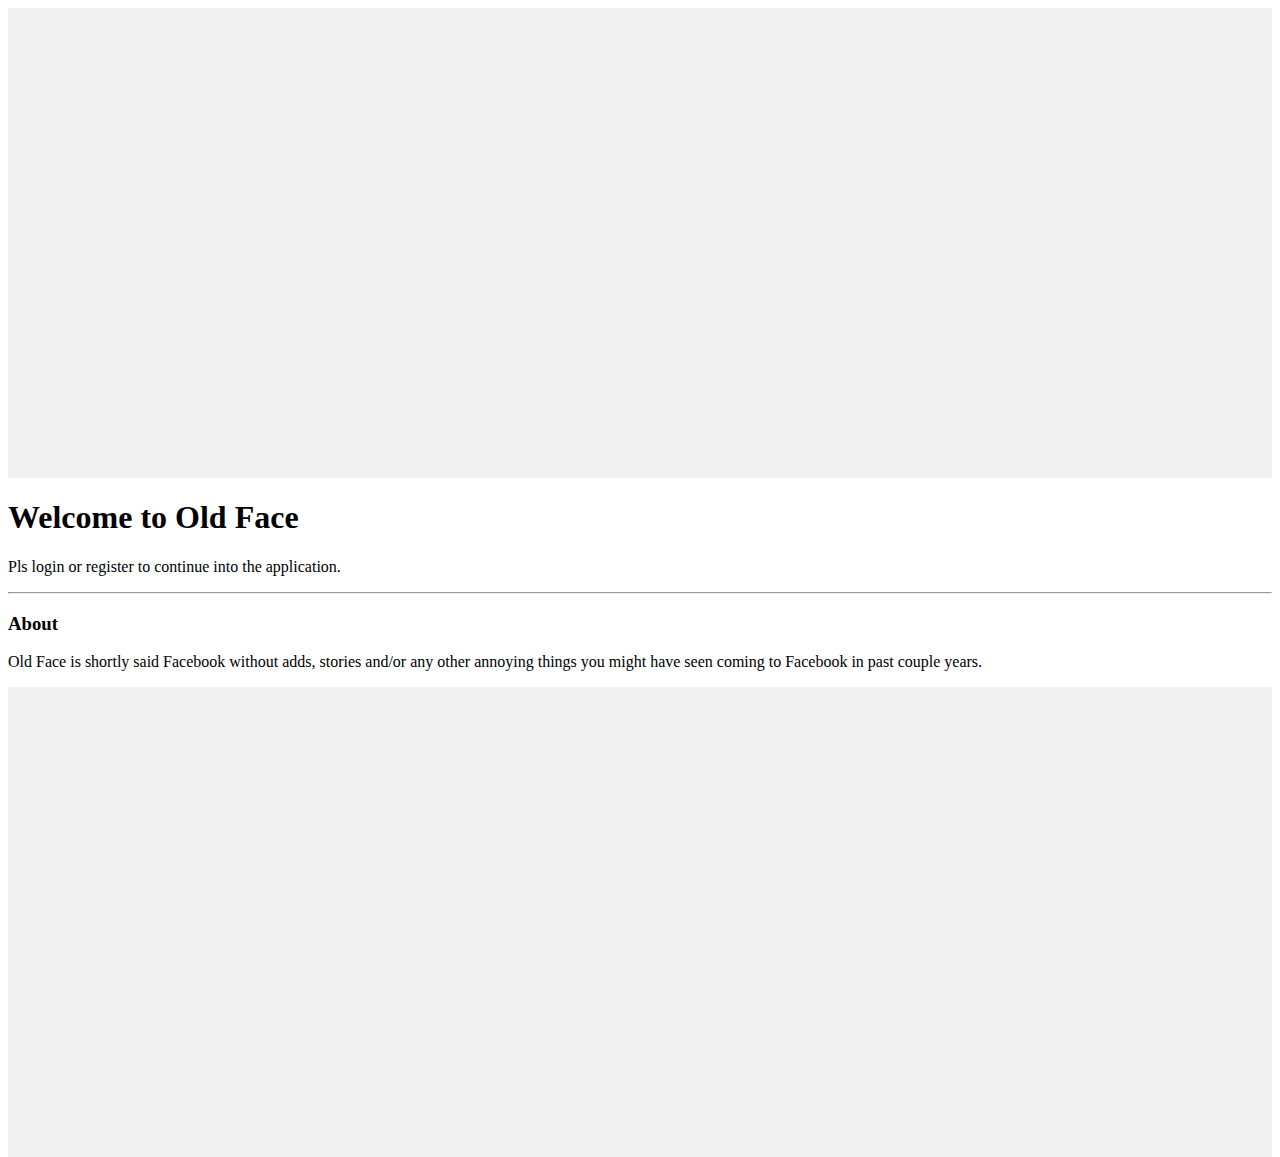
<file: src/main/resources/templates/index.html>
<!DOCTYPE HTML>
<html xmlns:layout="http://www.w3.org/1999/xhtml" layout:decorate="~{fragments/layout}">
    <head>
        <title>Main Page</title>

        <style>
            /* Remove the navbar's default margin-bottom and rounded borders */
            .navbar {
                margin-bottom: 0;
                border-radius: 0;
            }

            /* Set height of the grid so .sidenav can be 100% (adjust as needed) */
            .row.content {height: 450px}

            /* Set gray background color and 100% height */
            .sidenav {
                padding-top: 20px;
                background-color: #f1f1f1;
                height: 100%;
            }

            /* On small screens, set height to 'auto' for sidenav and grid */
            @media screen and (max-width: 767px) {
                .sidenav {
                    height: auto;
                    padding: 15px;
                }
                .row.content {height:auto;}
            }
        </style>
    </head>
    <body>
        <div layout:fragment="content" class="container">
            <div class="container-fluid text-center">
                <div class="row content">
                    <div class="col-sm-2 sidenav">
                        <p>

                        </p>
                        <p>

                        </p>
                        <p>

                        </p>
                    </div>
                    <div class="col-sm-8 text-left">
                        <h1>Welcome to Old Face</h1>
                        <p>
                            Pls login or register to continue into the application.
                        </p>

                        <hr>

                        <h3>About</h3>

                        <p>
                            Old Face is shortly said Facebook without adds, stories and/or
                            any other annoying things you might have seen coming to Facebook in past couple years.
                        </p>
                    </div>
                    <div class="col-sm-2 sidenav">

                    </div>
                </div>
            </div>
        </div>
    </body>
</html>
</file>
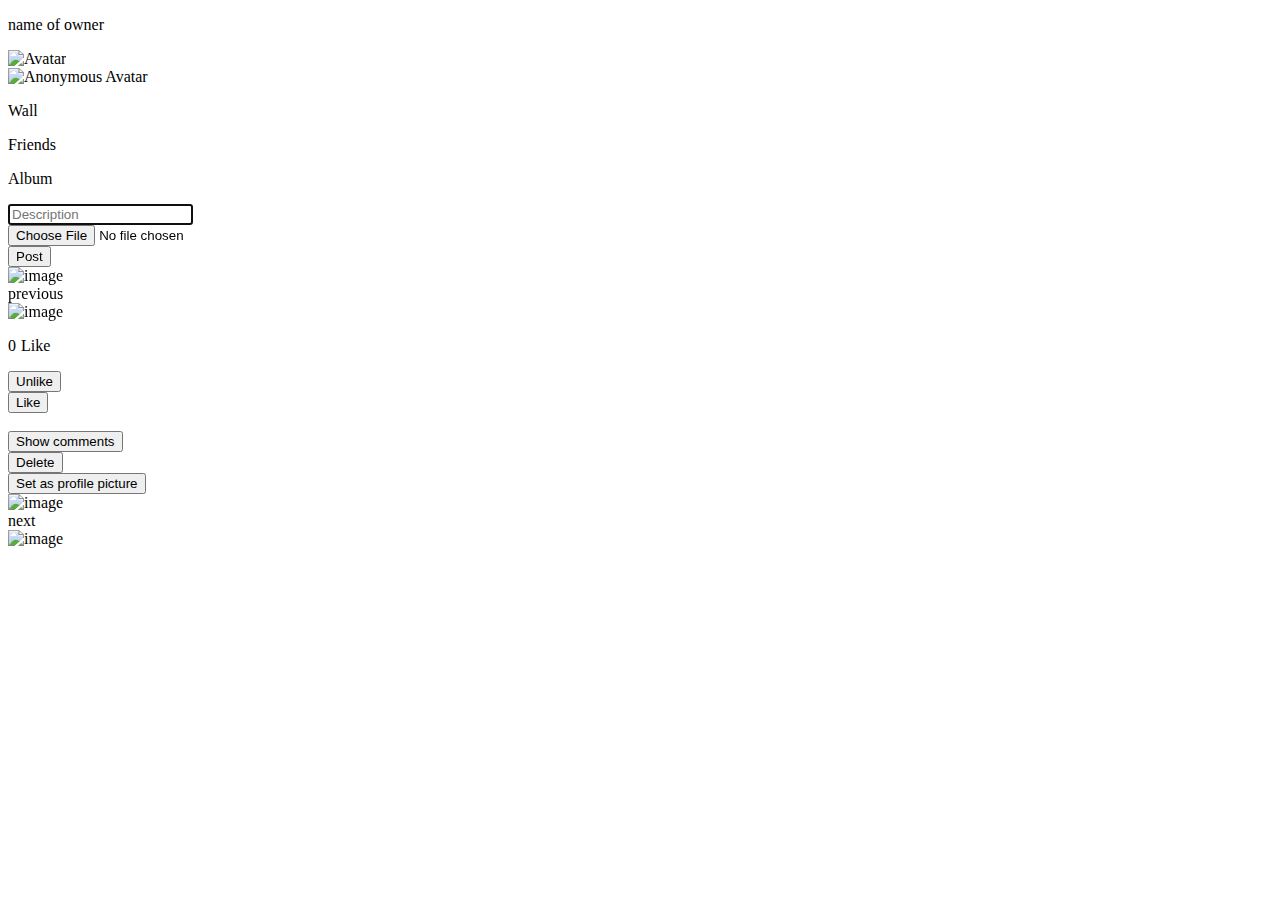
<file: src/main/resources/templates/album-page.html>
<!DOCTYPE HTML>
<html xmlns:th="http://www.thymeleaf.org" xmlns:layout="http://www.w3.org/1999/xhtml"
      xmlns:sec="http://www.w3.org/1999/xhtml" layout:decorate="~{fragments/layout}">
    <head>
        <title>Album</title>
    </head>
    <body>
        <div layout:fragment="content" class="container">
            <div class="container text-center">
                <div class="row">
                    <div class="col-sm-3 well">
                        <div class="well">
                            <p th:text="${profileName}">name of owner</p>
                            <div th:if="${profilePicture}">
                                <img th:src="@{/old-face/api/files/{id}(id=${profilePicture.id})}" class="img-circle" height="65" width="65" alt="Avatar">
                            </div>
                            <div th:unless="${profilePicture}">
                                <img th:src="@{/img/anonymous.png}" class="img-circle" height="65" width="65" alt="Anonymous Avatar">
                            </div>
                        </div>
                        <p><a th:href="'/old-face/' + ${whoseWall}">Wall</a></p>
                        <p><a th:href="'/old-face/' + ${whoseWall} + '/friends'">Friends</a></p>
                        <p><a th:href="'/old-face/' + ${whoseWall} + '/album'">Album</a></p>
                    </div>
                    <div class="col-sm-9">
                        <div class="row">
                            <div sec:authorize="hasPermission('albumOwner', #request.getAttribute('whoseWall'))">
                                <form th:action="@{/old-face/{path}/album/image(path=${whoseWall})}" method="post" enctype="multipart/form-data">
                                    <div class="form-group">
                                        <input type="text"
                                               id="content"
                                               name="content"
                                               class="form-control"
                                               autofocus="autofocus"
                                               placeholder="Description" />
                                    </div>
                                    <div class="form-group">
                                        <input type="file"
                                               id="file"
                                               name="file"
                                               class="form-control" />
                                    </div>
                                    <div class="form-group">
                                        <div class="row">
                                            <div class="col-sm-6 col-sm-offset-3">
                                                <input type="submit"
                                                       name="image-submit"
                                                       id="image-submit"
                                                       class="form-control btn btn-success"
                                                       value="Post">
                                            </div>
                                        </div>
                                    </div>
                                </form>
                            </div>
                        </div>
                        <div class="row">
                            <div th:if="${previous}" class="col-sm-4 well">
                                <div class="row">
                                    <img th:src="@{/old-face/api/files/{id}(id=${previous.id})}" alt="image" class="img-thumbnail">
                                </div>
                                <div class="row">
                                    <a th:href="@{/old-face/{nickname}/album/{imageId}(imageId=${previous.id}, nickname=${whoseWall})}">previous</a>
                                </div>
                            </div>

                            <div th:if="${current}" class="col-sm-4 well">
                                <div class="row">
                                    <div class="row">
                                        <img th:src="@{/old-face/api/files/{id}(id=${current.id})}" alt="image" class="img-thumbnail">
                                    </div>
                                    <div class="row">
                                        <p class="text-center" th:text="${current.description}">
                                    </div>
                                </div>
                                <div class="row">
                                    <div class="row">
                                        <p class="col-sm-5">
                                            <span id="likes" th:text="${current.likes}" class="badge badge-light p-1" style="margin-right: 5px;">0</span>Like
                                        </p>
                                        <div class="col-sm-2" sec:authorize="hasPermission('access', #request.getAttribute('whoseWall'))">
                                            <div th:if="${current.likedAlready}">
                                                <button type="button" class="btn btn-success" id="addLike"
                                                        th:attr="onclick=|likeImage('${current.id}')|"
                                                        style="display: none;">
                                                    Like
                                                </button>
                                                <button type="button" class="btn btn-danger" id="removeLike"
                                                        th:attr="onclick=|unlikeImage('${current.id}')|"
                                                        style="display: inline;">
                                                    Unlike
                                                </button>
                                            </div>
                                            <div th:unless="${current.likedAlready}">
                                                <button type="button" class="btn btn-success" id="addLike"
                                                        th:attr="onclick=|likeImage('${current.id}')|"
                                                        style="display: inline;">
                                                    Like
                                                </button>
                                                <button type="button" class="btn btn-danger" id="removeLike"
                                                        th:attr="onclick=|unlikeImage('${current.id}')|"
                                                        style="display: none;">
                                                    Unlike
                                                </button>
                                            </div>
                                        </div>
                                    </div>
                                    <br />
                                    <div class="form-group">
                                        <button type="button" class="form-control btn btn-info" th:id="'getComments'"
                                                th:attr="onclick=|getCommentsOfImage('${current.id}')|">
                                            Show comments
                                        </button>
                                    </div>
                                    <div class="row" th:id="'commentsImage'" style="display: none;">
                                        <div sec:authorize="hasPermission('access', #request.getAttribute('whoseWall'))">
                                            <h4>Leave a Comment:</h4>
                                            <div class="form-group">
                                                <input class="form-control" type="text" id="comment" name="comment" />
                                            </div>
                                            <div class="form-group">
                                                <button class="form-control btn btn-success" th:attr="onclick=|createCommentForImage('${current.id}')|">Send</button>
                                            </div>
                                        </div>
                                        <div>
                                            <p>Comments:</p>
                                            <div id="showComments"></div>
                                        </div>
                                    </div>
                                    <div sec:authorize="hasPermission('owner', #request.getAttribute('whoseWall'))">
                                        <div class="row">
                                            <form th:action="@{/old-face/{nickname}/album/{imageId}/del(imageId=${current.id}, nickname=${whoseWall})}" th:method="post">
                                                <div class="form-group">
                                                    <input type="submit" class="image-edit-button btn btn-danger" value="Delete"/>
                                                </div>
                                            </form>
                                        </div>
                                        <div class="row" th:if="${current.pictureState} != ${T(projekti.domain.enums.PictureState).PROFILE_PICTURE}">
                                            <form th:action="@{/old-face/{nickname}/album/{imageId}/set(imageId=${current.id}, nickname=${whoseWall})}" th:method="post">
                                                <div class="form-group">
                                                    <input type="submit" class="image-edit-button btn btn-primary" value="Set as profile picture"/>
                                                </div>
                                            </form>
                                        </div>
                                    </div>
                                </div>
                            </div>
                            <div th:if="${next}" class="col-sm-4 well">
                                <div class="row">
                                    <img th:src="@{/old-face/api/files/{id}(id=${next.id})}" alt="image" class="img-thumbnail">
                                </div>
                                <div class="row">
                                    <a th:href="@{/old-face/{nickname}/album/{imageId}(imageId=${next.id}, nickname=${whoseWall})}">next</a>
                                </div>
                            </div>
                        </div>
                        <div class="row">
                            <div class="col-xs-12 col-sm-6 col-md-4 col-lg-3 col-no-padding" th:each="image : ${album}">
                                <a th:href="@{/old-face/{nickname}/album/{imageId}(imageId=${image.id}, nickname=${whoseWall})}">
                                    <img th:src="@{/old-face/api/files/{id}(id=${image.id})}" alt="image" class="img-thumbnail">
                                </a>
                            </div>
                        </div>
                    </div>
                </div>
            </div>
            <script>
              document.getElementById("image-submit").addEventListener("click", function(event) {
                if (window.File && window.FileReader && window.FileList && window.Blob) {
                  //get the file size and file type from file input field
                  var field = $('#file');

                  var fsize = field[0].files[0].size;
                  var ftype = field[0].files[0].type;

                  switch(ftype) {
                    case 'image/png':
                    case 'image/gif':
                    case 'image/jpeg':
                    case 'image/jpg':
                      break;
                    default:
                      alert('Image file must be in format of either jpg, jpeg, png or gif!');
                      event.preventDefault();
                  }

                  if(fsize > 3145728) {
                    alert("Image must not excess size of 3MB!");
                    event.preventDefault();
                  }
                }
              });
            </script>
        </div>
    </body>
</html>
</file>
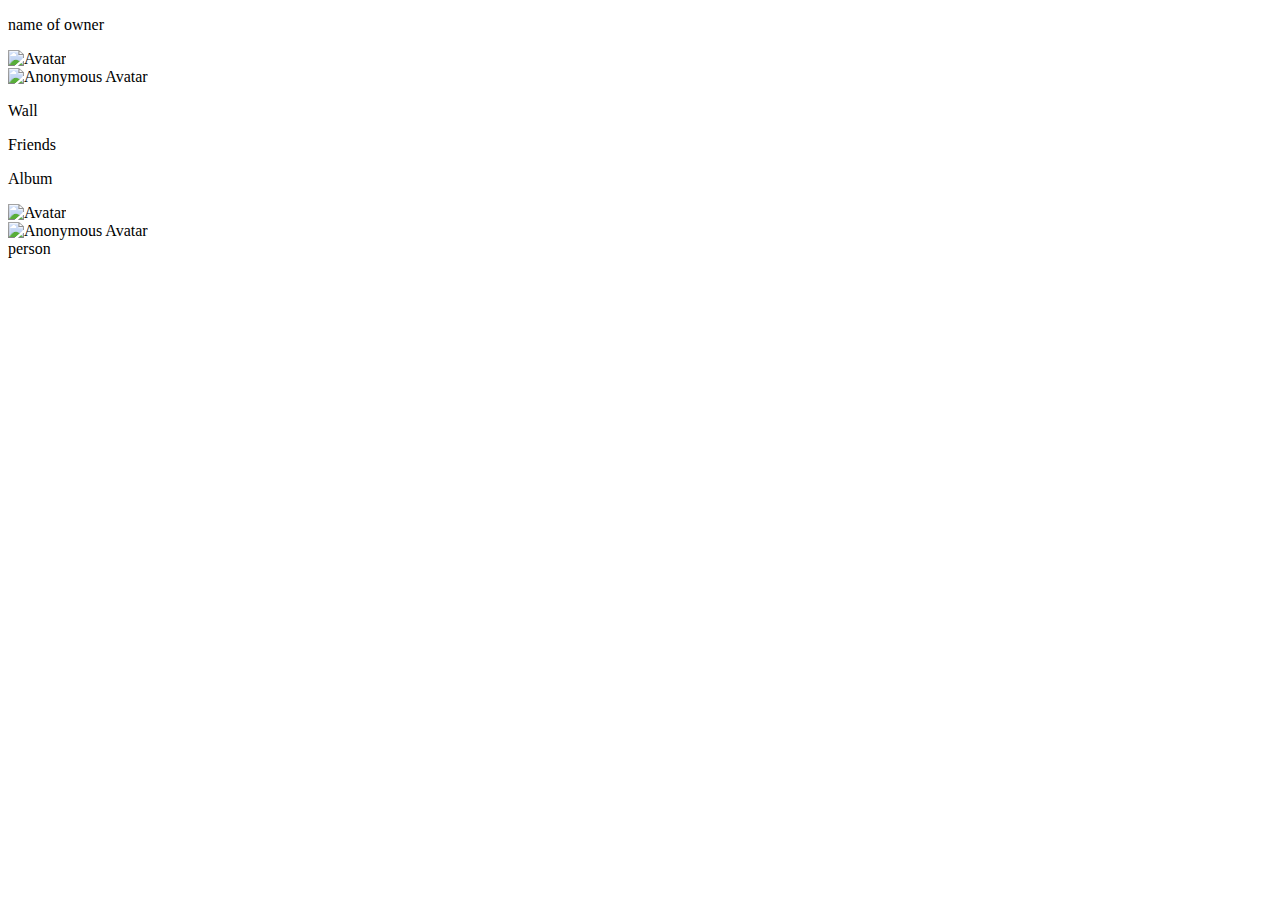
<file: src/main/resources/templates/friend-page.html>
<!DOCTYPE HTML>
<html xmlns:th="http://www.thymeleaf.org" xmlns:layout="http://www.w3.org/1999/xhtml" layout:decorate="~{fragments/layout}">
    <head>
        <title>Friends</title>
    </head>
    <body>
        <div layout:fragment="content" class="container">
            <div class="container text-center">
                <div class="row">
                    <div class="col-sm-3 well">
                        <div class="well">
                            <p th:text="${profileName}">name of owner</p>
                            <div th:if="${profilePicture}">
                                <img th:src="@{/old-face/api/files/{id}(id=${profilePicture.id})}" class="img-circle" height="65" width="65" alt="Avatar">
                            </div>
                            <div th:unless="${profilePicture}">
                                <img th:src="@{/img/anonymous.png}" class="img-circle" height="65" width="65" alt="Anonymous Avatar">
                            </div>
                        </div>
                        <p><a th:href="'/old-face/' + ${whoseWall}">Wall</a></p>
                        <p><a th:href="'/old-face/' + ${whoseWall} + '/friends'">Friends</a></p>
                        <p><a th:href="'/old-face/' + ${whoseWall} + '/album'">Album</a></p>
                    </div>
                    <div class="col-sm-9">
                        <div class="row" th:each="person, iStat : ${friends}">
                            <div class="col-sm-4">
                                <div class="well">
                                    <div th:if="${pictures.get(person.nickname)}">
                                        <img th:src="@{/old-face/api/files/{id}(id=${pictures.get(person.nickname).id})}" class="img-circle" height="65" width="65" alt="Avatar">
                                    </div>
                                    <div th:unless="${pictures.get(person.nickname)}">
                                        <img th:src="@{/img/anonymous.png}" class="img-circle" height="65" width="65" alt="Anonymous Avatar">
                                    </div>
                                </div>
                            </div>
                            <div class="col-sm-8">
                                <div class="well">
                                    <div class="row">
                                        <a th:href="'/old-face/' + ${person.nickname}">
                                            <span th:text="${person.name}"> person </span>
                                        </a>
                                    </div>
                                </div>
                            </div>
                        </div>
                    </div>
                </div>
            </div>
        </div>
    </body>
</html>
</file>
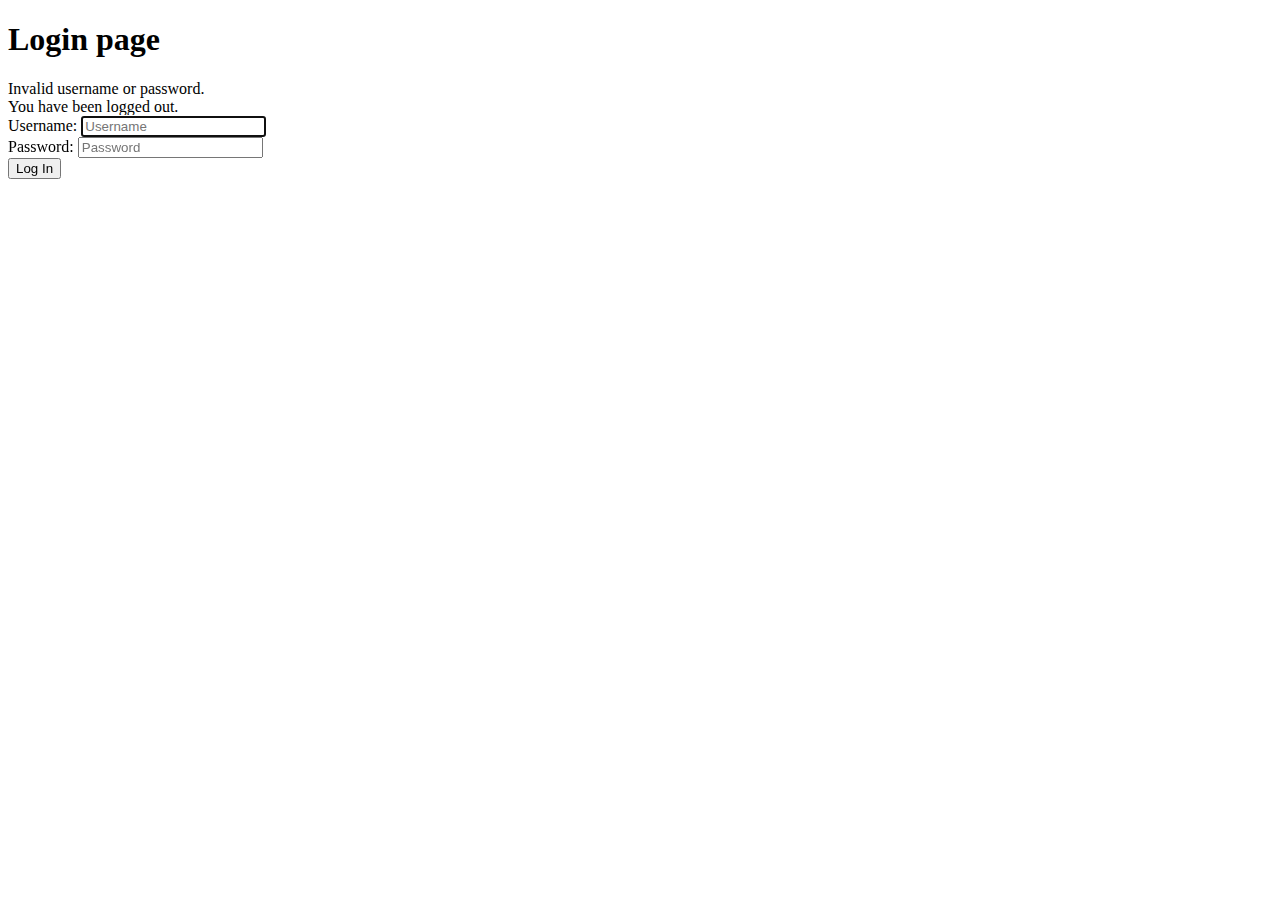
<file: src/main/resources/templates/login.html>
<!DOCTYPE HTML>
<html xmlns:th="http://www.thymeleaf.org" xmlns:layout="http://www.w3.org/1999/xhtml" layout:decorate="~{fragments/layout}">
    <head>
        <title>Login</title>
    </head>
    <body>
        <div layout:fragment="content" class="container">
            <div class="row">
                <div class="col-md-6 col-md-offset-3">
                    <h1>Login page</h1>
                    <form th:action="@{/login}" method="post">
                        <div th:if="${param.error}">
                            <div class="alert alert-danger">
                                Invalid username or password.
                            </div>
                        </div>
                        <div th:if="${param.logout}">
                            <div class="alert alert-info">
                                You have been logged out.
                            </div>
                        </div>
                        <div class="form-group">
                            <label for="username">Username</label>:
                            <input type="text"
                                   id="username"
                                   name="username"
                                   class="form-control"
                                   autofocus="autofocus"
                                   placeholder="Username">
                        </div>
                        <div class="form-group">
                            <label for="password">Password</label>:
                            <input type="password"
                                   id="password"
                                   name="password"
                                   class="form-control"
                                   placeholder="Password">
                        </div>
                        <div class="form-group">
                            <div class="row">
                                <div class="col-sm-6 col-sm-offset-3">
                                    <input type="submit"
                                           name="login-submit"
                                           id="login-submit"
                                           class="form-control btn btn-success"
                                           value="Log In">
                                </div>
                            </div>
                        </div>
                    </form>
                </div>
            </div>
        </div>
    </body>
</html>
</file>
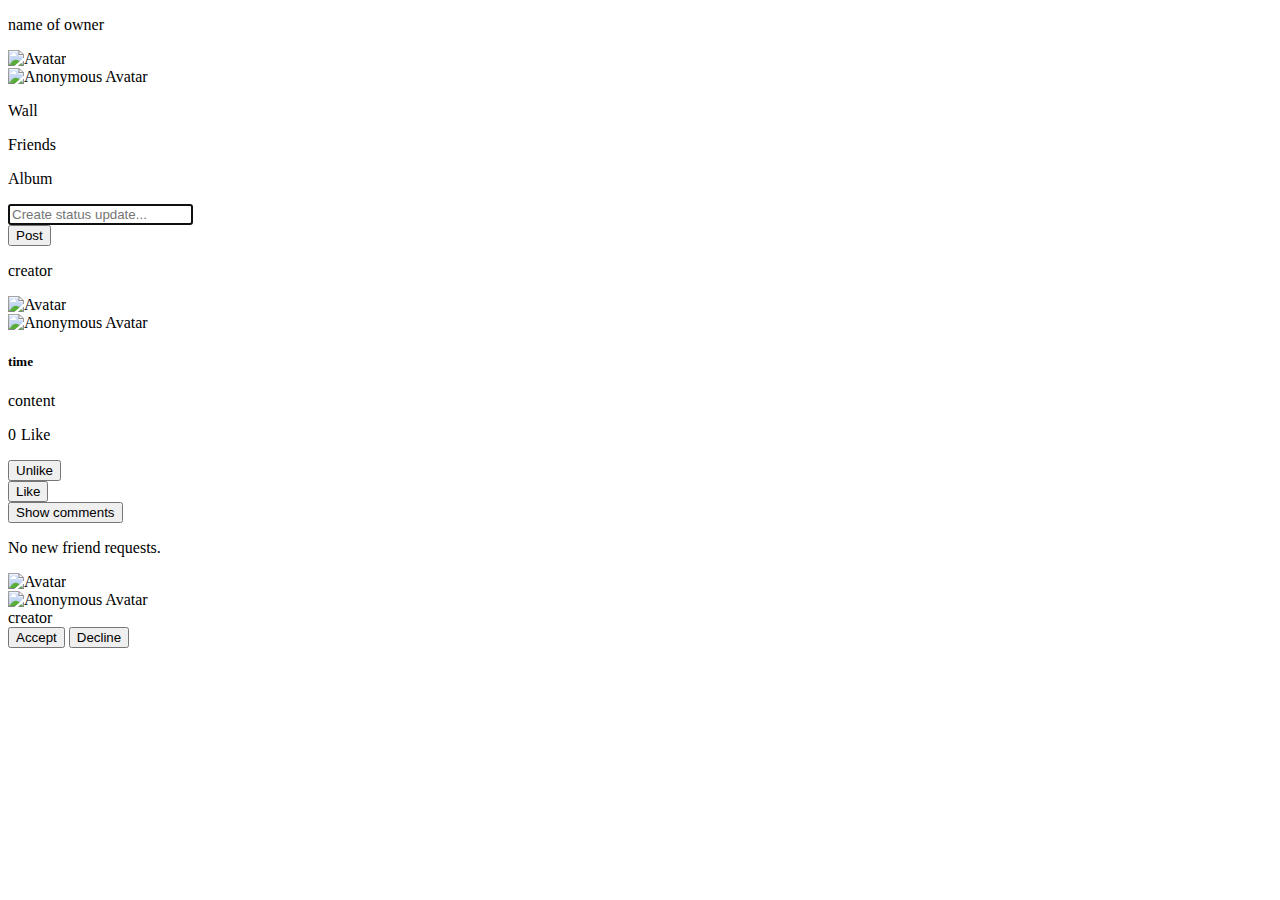
<file: src/main/resources/templates/main-page.html>
<!DOCTYPE HTML>
<html xmlns:th="http://www.thymeleaf.org" xmlns:layout="http://www.w3.org/1999/xhtml"
      xmlns:sec="http://www.w3.org/1999/xhtml" layout:decorate="~{fragments/layout}">
    <head>
        <title>Home</title>
    </head>
    <body>
        <div layout:fragment="content" class="container">
            <div class="container text-center">
                <div class="row">
                    <div class="col-sm-2 well">
                        <div class="well">
                            <p th:text="${profileName}">name of owner</p>
                            <div th:if="${profilePicture}">
                                <img th:src="@{/old-face/api/files/{id}(id=${profilePicture.id})}" class="img-circle" height="65" width="65" alt="Avatar">
                            </div>
                            <div th:unless="${profilePicture}">
                                <img th:src="@{/img/anonymous.png}" class="img-circle" height="65" width="65" alt="Anonymous Avatar">
                            </div>
                        </div>
                        <p><a th:href="'/old-face/' + ${whoseWall}">Wall</a></p>
                        <p><a th:href="'/old-face/' + ${whoseWall} + '/friends'">Friends</a></p>
                        <p><a th:href="'/old-face/' + ${whoseWall} + '/album'">Album</a></p>
                    </div>
                    <div class="col-sm-6">
                        <div class="row">
                            <div class="col-sm-12">
                                <div sec:authorize="hasPermission('access', #request.getAttribute('whoseWall'))">
                                    <form th:action="@{/old-face/{path}/postTo(path=${whoseWall})}" th:object="${statusPostModel}" method="post">
                                        <div class="form-group">
                                            <input type="text"
                                                   id="content"
                                                   name="content"
                                                   class="form-control"
                                                   autofocus="autofocus"
                                                   placeholder="Create status update..."
                                                   th:field="*{content}" />
                                            <div th:if="${#fields.hasErrors('content')}" th:errors="*{content}"></div>
                                        </div>
                                        <div class="form-group">
                                            <div class="row">
                                                <div class="col-sm-6 col-sm-offset-3">
                                                    <input type="submit"
                                                           name="post-submit"
                                                           id="post-submit"
                                                           class="form-control btn btn-success"
                                                           value="Post">
                                                </div>
                                            </div>
                                        </div>
                                    </form>
                                </div>
                                <div sec:authorize="not hasPermission('access', #request.getAttribute('whoseWall'))">

                                </div>
                            </div>
                        </div>

                        <div class="row well" th:each="post, iStat : ${posts}">
                            <div class="row">
                                <div class="col-sm-4">
                                    <div class="well">
                                        <a th:href="'/old-face/' + ${post.nickname}">
                                            <p th:text="${post.fullname}"> creator </p>
                                        </a>
                                        <div th:if="${pictures.get(post.nickname)}">
                                            <img th:src="@{/old-face/api/files/{id}(id=${pictures.get(post.nickname).id})}" class="img-circle" height="65" width="65" alt="Avatar">
                                        </div>
                                        <div th:unless="${pictures.get(post.nickname)}">
                                            <img th:src="@{/img/anonymous.png}" class="img-circle" height="65" width="65" alt="Anonymous Avatar">
                                        </div>
                                    </div>
                                </div>
                                <div class="col-sm-8">
                                    <div class="well text-left">
                                        <h5>
                                            <span class="d-inline glyphicon glyphicon-time" th:text="${#temporals.format(post.timestamp, 'dd-MM-yyyy HH:mm')}">time</span>
                                        </h5>
                                        <p th:text="${post.content}"> content </p>
                                    </div>
                                </div>
                            </div>
                            <div class="row well">
                                <p class="col-sm-3">
                                    <span th:id="'likes'+ ${iStat.index}" th:text="${post.likes}" class="badge badge-light p-1" style="margin-right: 5px;">0</span>Like
                                </p>
                                <div class="col-sm-3" sec:authorize="hasPermission('access', #request.getAttribute('whoseWall'))">
                                    <div th:if="${post.likedAlready}">
                                        <button type="button" class="btn btn-success" th:id="'addLike'+ ${iStat.index}"
                                                th:attr="onclick=|like('${post.id}', '${iStat.index}')|"
                                                style="display: none;">
                                            Like
                                        </button>
                                        <button type="button" class="btn btn-danger" th:id="'removeLike'+ ${iStat.index}"
                                                th:attr="onclick=|unlike('${post.id}', '${iStat.index}')|"
                                                style="display: inline;">
                                            Unlike
                                        </button>
                                    </div>
                                    <div th:unless="${post.likedAlready}">
                                        <button type="button" class="btn btn-success" th:id="'addLike'+ ${iStat.index}"
                                                th:attr="onclick=|like('${post.id}', '${iStat.index}')|"
                                                style="display: inline;">
                                            Like
                                        </button>
                                        <button type="button" class="btn btn-danger" th:id="'removeLike'+ ${iStat.index}"
                                                th:attr="onclick=|unlike('${post.id}', '${iStat.index}')|"
                                                style="display: none;">
                                            Unlike
                                        </button>
                                    </div>
                                </div>
                                <button type="button" class="btn btn-info" th:id="'getComments'+ ${iStat.index}"
                                        th:attr="onclick=|getComments('${post.id}', '${iStat.index}')|">
                                    Show comments
                                </button>
                            </div>
                            <div class="row" th:id="'commentsBlog'+ ${iStat.index}" style="display: none;">
                                <div sec:authorize="hasPermission('access', #request.getAttribute('whoseWall'))">
                                    <h4>Leave a Comment:</h4>
                                    <div class="form-group">
                                        <input class="form-control" type="text" th:id="'comment'+ ${iStat.index}" name="comment" />
                                    </div>
                                    <div class="form-group">
                                        <button class="form-control btn btn-success" th:attr="onclick=|createComments('${post.id}', '${iStat.index}')|">Send</button>
                                    </div>
                                </div>
                                <p>Comments:</p>
                                <div th:id="'showComments'+ ${iStat.index}"></div>
                            </div>
                        </div>
                    </div>
                    <div class="col-sm-4 well">
			<div th:if="${requests.empty}">
			    <p>No new friend requests.</p>
			</div>
			<div th:unless="${requests.empty}">
                            <div class="row" th:each="person, iStat : ${requests}">
                                <div class="col-sm-4">
                                    <div class="well">
                                        <div th:if="${pictures.get(person.nickname)}">
                                            <img th:src="@{/old-face/api/files/{id}(id=${pictures.get(person.nickname).id})}" class="img-circle" height="65" width="65" alt="Avatar">
                                        </div>
                                        <div th:unless="${pictures.get(person.nickname)}">
                                            <img th:src="@{/img/anonymous.png}" class="img-circle" height="65" width="65" alt="Anonymous Avatar">
                                        </div>
                                    </div>
                                </div>
                                <div class="col-sm-8">
                                    <div class="well">
                                        <div class="row">
                                            <a th:href="'/old-face/' + ${person.nickname}">
                                                <span th:text="${person.name}"> creator </span>
                                            </a>
                                        </div>
                                        <div class="row">
                                            <div th:id="${iStat.index} + 'button'">
                                                <button type="button" class="btn btn-success"
                                                        th:attr="onclick=|handleRequest('${person.nickname}', true, '${iStat.index}')|">Accept</button>
                                                <button type="button" class="btn btn-danger"
                                                        th:attr="onclick=|handleRequest('${person.nickname}', false, '${iStat.index}')|">Decline</button>
                                            </div>
                                            <div>
                                                <div th:id="${iStat.index} + 'alternativeAccept'" style="display:none;">
                                                    <p>Accepeted</p>
                                                </div>
                                                <div th:id="${iStat.index} + 'alternativeReject'" style="display:none;">
                                                    <p>Declined</p>
                                                </div>
                                            </div>
                                        </div>
                                    </div>
                                </div>
                            </div>
			</div>
                    </div>
                </div>
            </div>
        </div>
    </body>
</html>
</file>
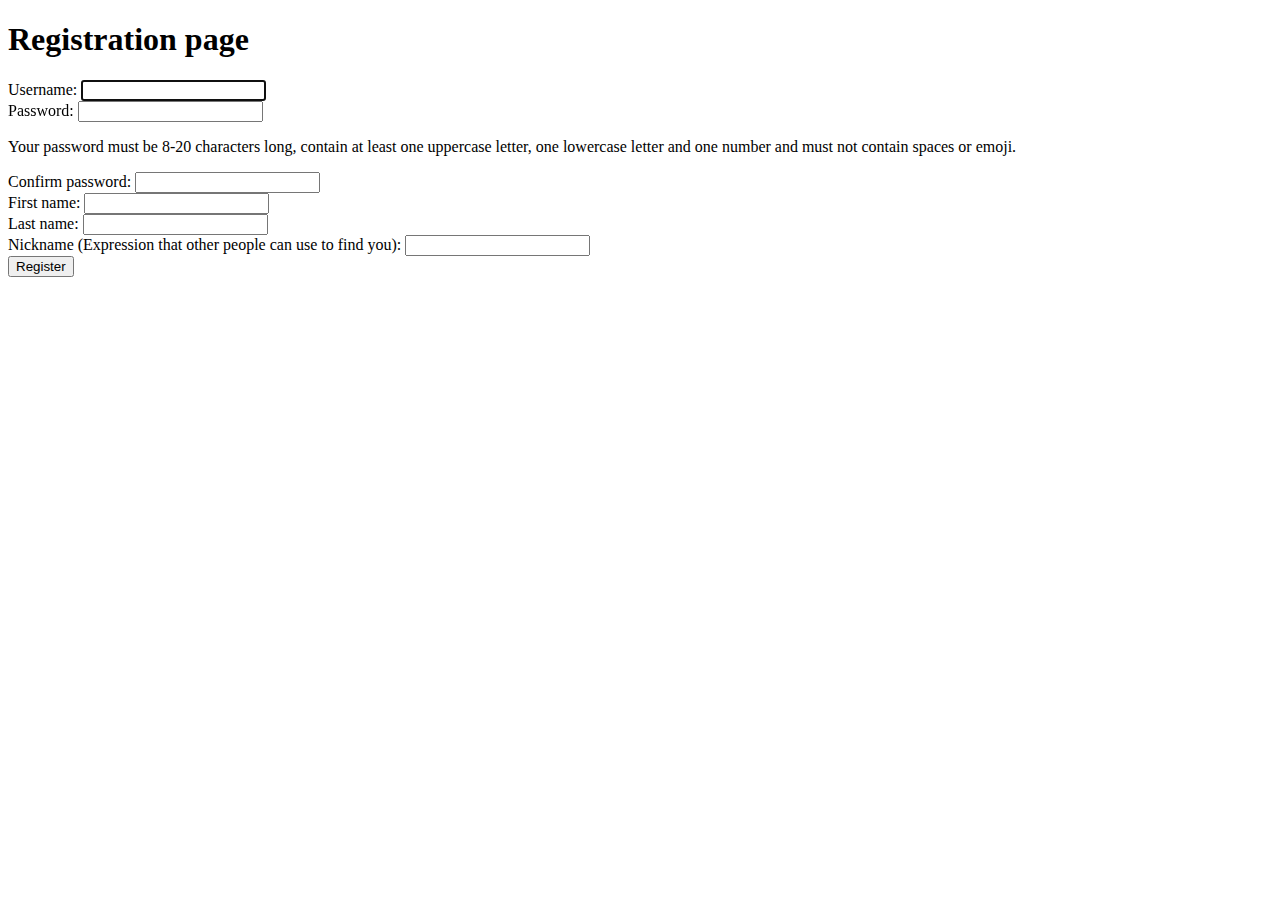
<file: src/main/resources/templates/register.html>
<!DOCTYPE HTML>
<html xmlns:th="http://www.thymeleaf.org" xmlns:layout="http://www.w3.org/1999/xhtml" layout:decorate="~{fragments/layout}">
    <head>
        <title>Register</title>
    </head>
    <body>
        <div layout:fragment="content" class="container">
            <div class="row">
                <div class="col-md-6 col-md-offset-3">
                    <h1>Registration page</h1>
                    <form th:action="@{/register}" th:object="${accountModel}" method="post">
                        <div class="form-group">
                            <label for="username">Username</label>:
                            <input type="text"
                                   id="username"
                                   name="username"
                                   class="form-control"
                                   autofocus="autofocus"
                                   th:field="*{username}" />
                            <div th:if="${#fields.hasErrors('username')}" th:errors="*{username}"></div>
                        </div>
                        <div class="form-group">
                            <label for="password">Password</label>:
                            <input type="password"
                                   id="password"
                                   name="password"
                                   class="form-control"
                                   th:field="*{password}"
                                   aria-describedby="passwordHelpBlock" />
                            <div th:if="${#fields.hasErrors('password')}" th:errors="*{password}"></div>
                        </div>
                        <p id="passwordHelpBlock" class="form-text text-muted">
                            Your password must be 8-20 characters long, contain at least one uppercase letter, one lowercase letter and one number and must not contain spaces or emoji.
                        </p>
                        <div class="form-group">
                            <label for="passwordAgain">Confirm password</label>:
                            <input type="password"
                                   id="passwordAgain"
                                   name="passwordAgain"
                                   class="form-control"
                                   th:field="*{passwordAgain}" />
                            <div th:if="${#fields.hasErrors('passwordAgain')}" th:errors="*{passwordAgain}"></div>
                        </div>
                        <div class="form-group">
                            <label for="firstName">First name</label>:
                            <input type="text"
                                   id="firstName"
                                   name="firstName"
                                   class="form-control"
                                   autofocus="autofocus"
                                   th:field="*{firstName}" />
                            <div th:if="${#fields.hasErrors('firstName')}" th:errors="*{firstName}"></div>
                        </div>
                        <div class="form-group">
                            <label for="lastName">Last name</label>:
                            <input type="text"
                                   id="lastName"
                                   name="lastName"
                                   class="form-control"
                                   autofocus="autofocus"
                                   th:field="*{lastName}" />
                            <div th:if="${#fields.hasErrors('lastName')}" th:errors="*{lastName}"></div>
                        </div>
                        <div class="form-group">
                            <label for="nickname">Nickname (Expression that other people can use to find you)</label>:
                            <input type="text"
                                   id="nickname"
                                   name="nickname"
                                   class="form-control"
                                   autofocus="autofocus"
                                   th:field="*{nickname}" />
                            <div th:if="${#fields.hasErrors('nickname')}" th:errors="*{nickname}"></div>
                        </div>
                        <div class="form-group">
                            <div class="row">
                                <div class="col-sm-6 col-sm-offset-3">
                                    <input type="submit"
                                           name="register-submit"
                                           id="register-submit"
                                           class="form-control btn btn-success"
                                           value="Register">
                                </div>
                            </div>
                        </div>
                    </form>
                </div>
            </div>
        </div>
    </body>
</html>
</file>
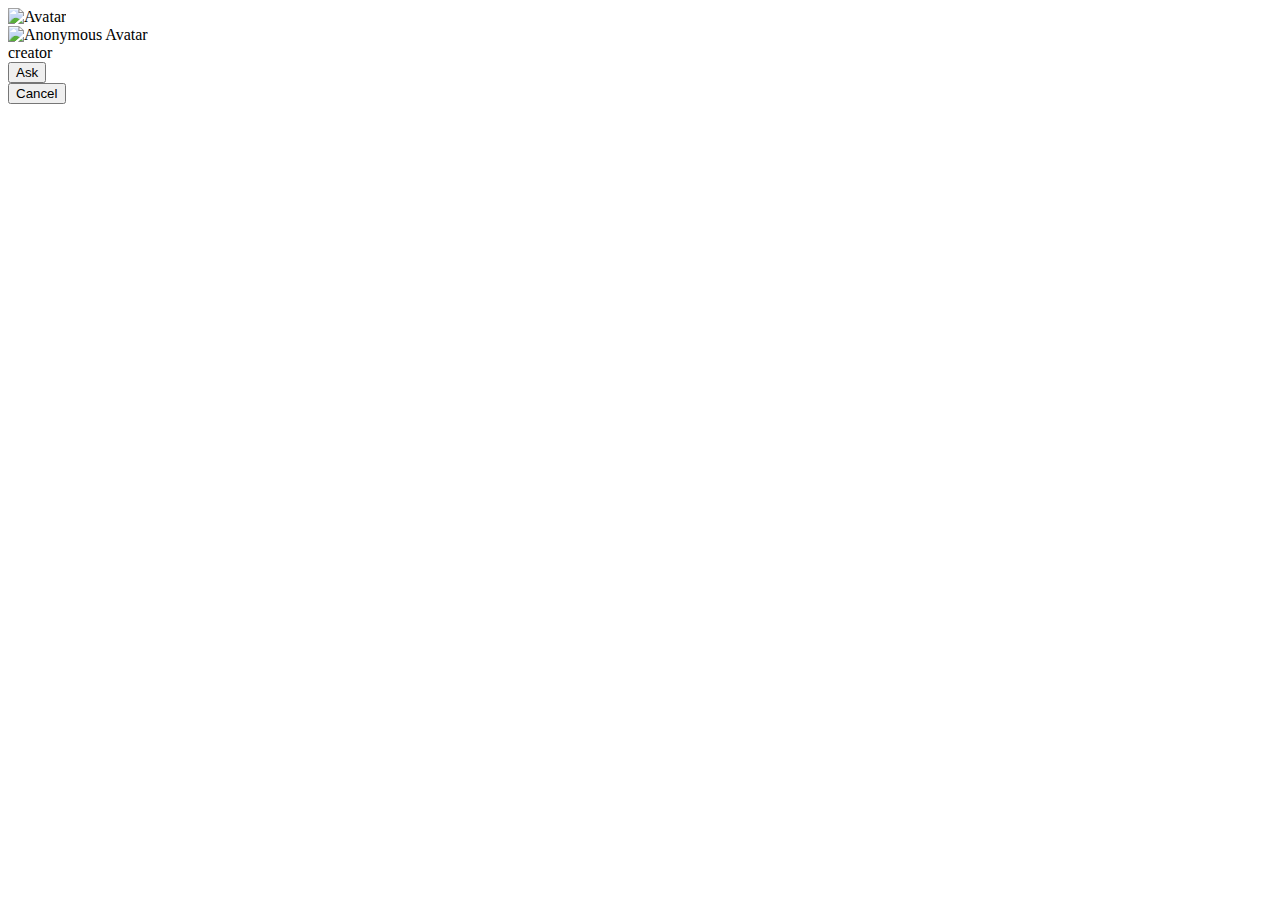
<file: src/main/resources/templates/search-page.html>
<!DOCTYPE HTML>
<html xmlns:th="http://www.thymeleaf.org" xmlns:layout="http://www.w3.org/1999/xhtml" layout:decorate="~{fragments/layout}">
    <head>
        <title>Search for Friends</title>
    </head>
    <body>
        <div layout:fragment="content" class="container">
            <div class="container text-center">
                <div class="row" th:each="person, iStat : ${result}">
                    <div class="col-sm-4">
                        <div class="well">
                            <div th:if="${pictures.get(person.nickname)}">
                                <img th:src="@{/old-face/api/files/{id}(id=${pictures.get(person.nickname).id})}" class="img-circle" height="65" width="65" alt="Avatar">
                            </div>
                            <div th:unless="${pictures.get(person.nickname)}">
                                <img th:src="@{/img/anonymous.png}" class="img-circle" height="65" width="65" alt="Anonymous Avatar">
                            </div>
                        </div>
                    </div>
                    <div class="col-sm-8">
                        <div class="well">
                            <div class="row">
                                <a th:href="'/old-face/' + ${person.nickname}">
                                    <span th:text="${person.name}"> creator </span>
                                </a>

                                <div th:if="${person.friendshipState} == ${T(projekti.domain.enums.FriendshipState).NOT_REQUESTED}">
                                    <button th:id="'ask'+ ${person.nickname}" type="button" class="btn btn-success"
                                            th:attr="onclick=|askToBeFriend('${person.nickname}', '${iStat.index}')|">Ask</button>
                                    <button th:id="'cancel'+ ${person.nickname}" type="button" class="btn btn-danger"
                                            th:attr="onclick=|cancel('${person.nickname}', '${iStat.index}')|"
                                            style="display: none">Cancel</button>
                                </div>
                                <div th:unless="${person.friendshipState} == ${T(projekti.domain.enums.FriendshipState).NOT_REQUESTED}">
                                    <div th:if="${person.friendshipState} == ${T(projekti.domain.enums.FriendshipState).REQUESTED}" th:id="${iStat.index} + 'button'">
                                        <button th:id="'cancel'+ ${person.nickname}" type="button" class="btn btn-danger"
                                                th:attr="onclick=|cancel('${person.nickname}', '${iStat.index}')|">Cancel</button>
                                        <button th:id="'ask'+ ${person.nickname}" type="button" class="btn btn-success"
                                                th:attr="onclick=|askToBeFriend('${person.nickname}', '${iStat.index}')|"
                                                style="display: none">Ask</button>
                                    </div>
                                </div>
                            </div>
                        </div>
                    </div>
                </div>
            </div>
        </div>
    </body>
</html>
</file>
